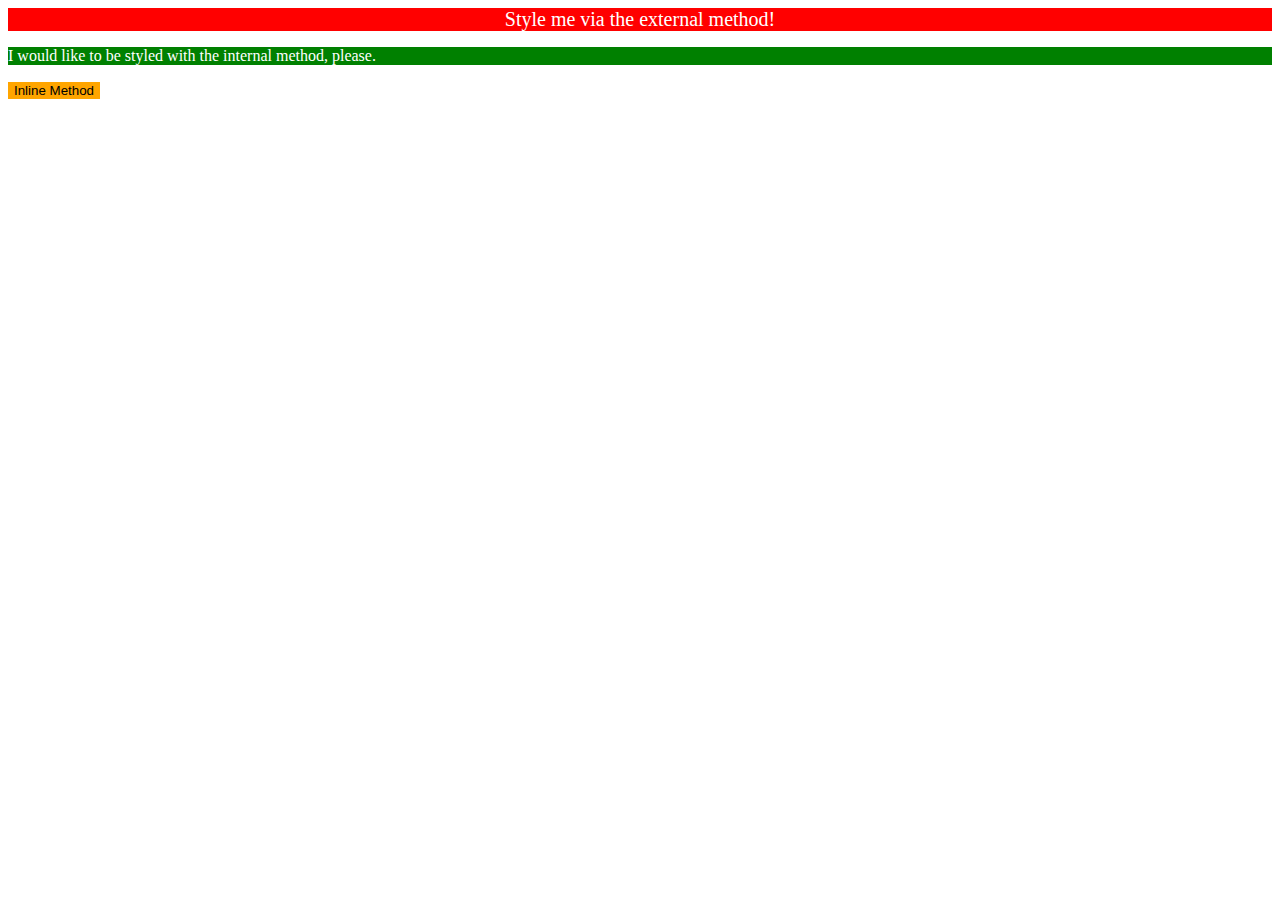
<file: foundations/01-css-methods/index.html>
<!DOCTYPE html>
<html lang="en">
  <head>
    <style>
      p {
        color: white;
        background-color: green;
      }

    </style>
    <link rel="stylesheet" href="styles.css">
    <meta charset="UTF-8">
    <meta http-equiv="X-UA-Compatible" content="IE=edge">
    <meta name="viewport" content="width=device-width, initial-scale=1.0">
    <title>Methods for Adding CSS</title>
  </head>
  <body>
    <div>Style me via the external method!</div>
    <p>I would like to be styled with the internal method, please.</p>
    <button style="background-color: orange; border: 1px lightgray;">Inline Method</button>
  </body>
</html>
</file>
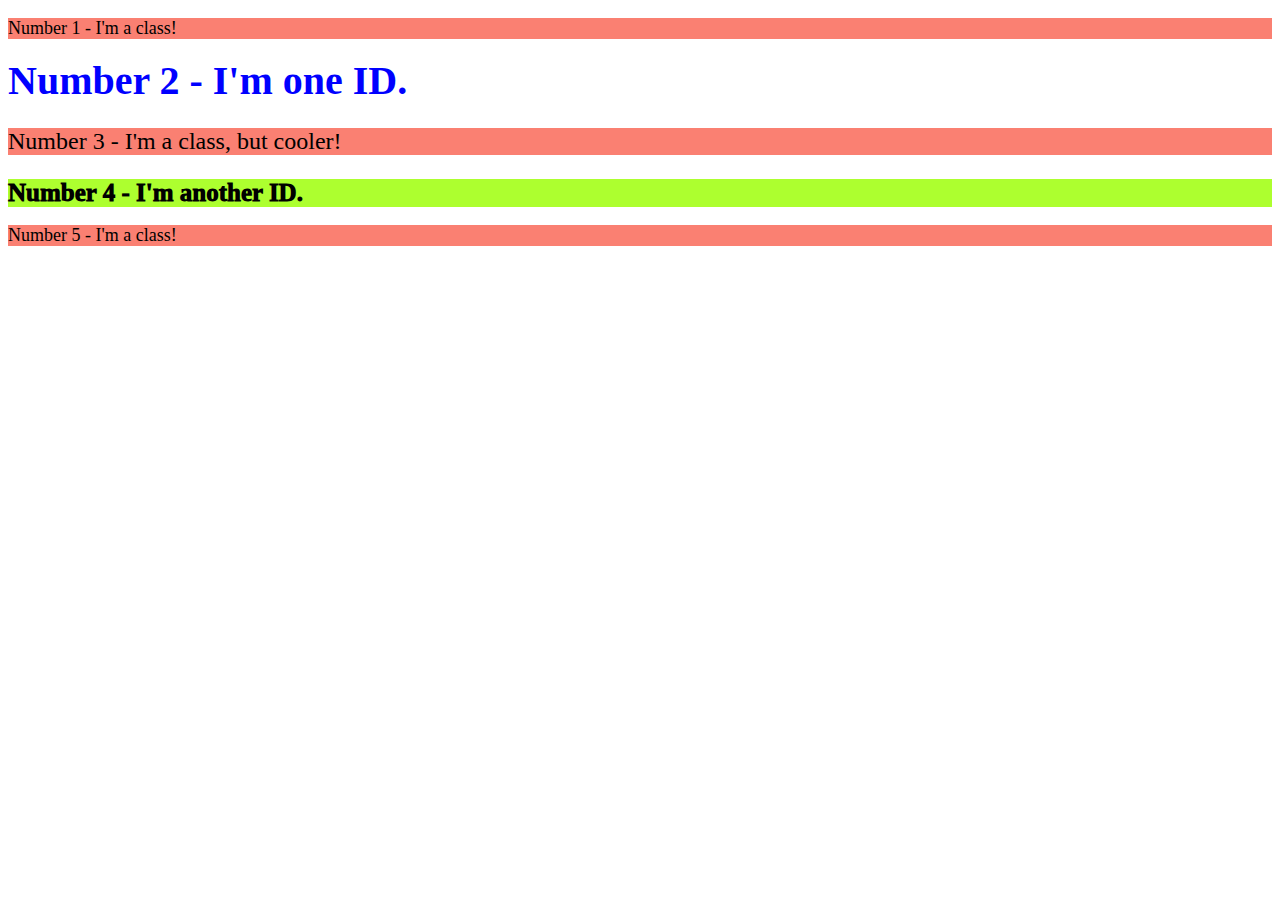
<file: foundations/02-class-id-selectors/index.html>
<!DOCTYPE html>
<html lang="en">
  <head>
    <meta charset="UTF-8">
    <meta http-equiv="X-UA-Compatible" content="IE=edge">
    <meta name="viewport" content="width=device-width, initial-scale=1.0">
    <title>Class and ID Selectors</title>
    <link rel="stylesheet" href="style.css">
  </head>
  <body>
    <p class="class">Number 1 - I'm a class!</p>
    <div id="one">Number 2 - I'm one ID.</div>
    <p class="cooler class">Number 3 - I'm a class, but cooler!</p>
    <div id="another">Number 4 - I'm another ID.</div>
    <p class="class">Number 5 - I'm a class!</p>
  </body>
</html>
</file>
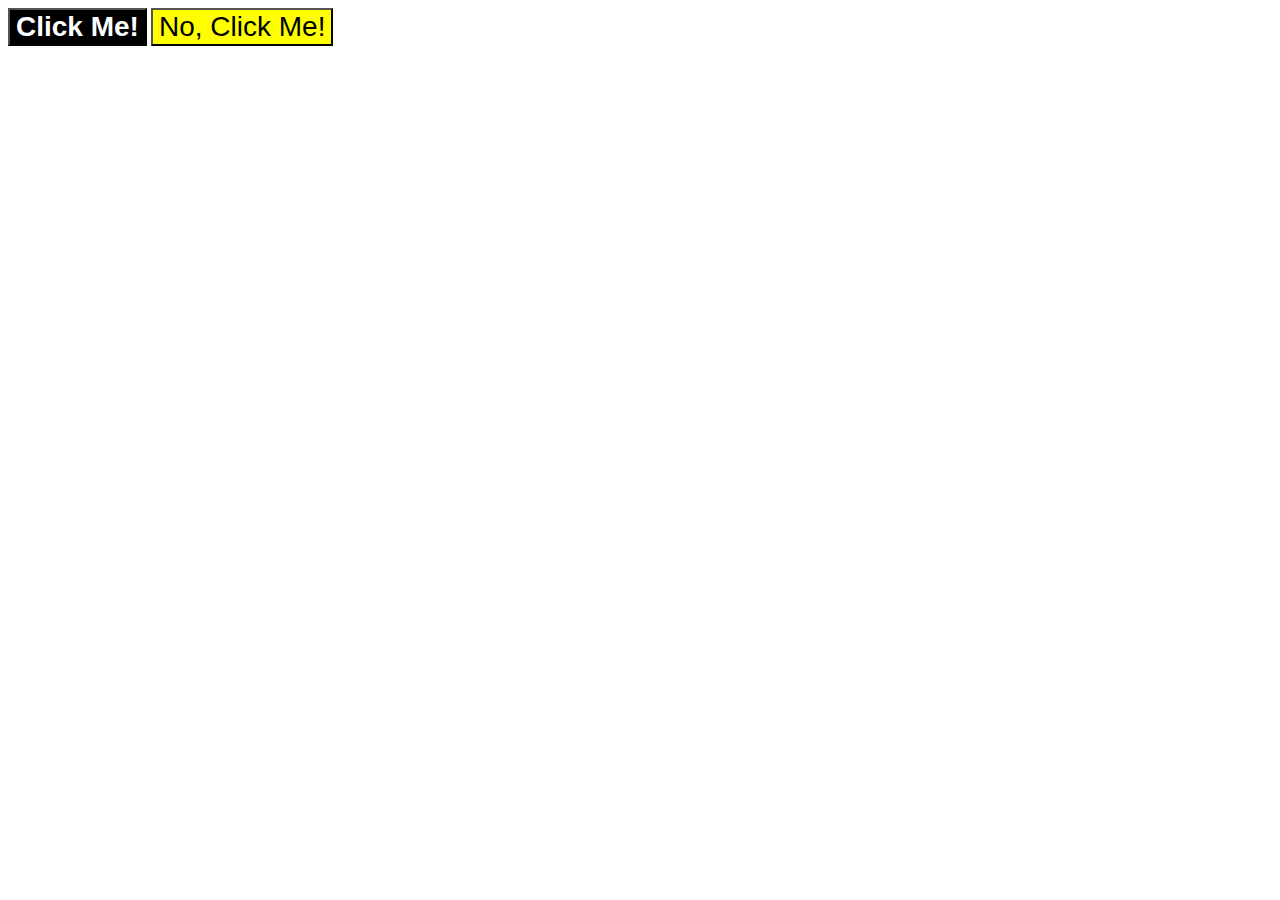
<file: foundations/03-grouping-selectors/index.html>
<!DOCTYPE html>
<html lang="en">
  <head>
    <meta charset="UTF-8">
    <meta http-equiv="X-UA-Compatible" content="IE=edge">
    <meta name="viewport" content="width=device-width, initial-scale=1.0">
    <title>Grouping Selectors</title>
    <link rel="stylesheet" href="style.css">
  </head>
  <body>
    <button class="button1">Click Me!</button>
    <button class="button2">No, Click Me!</button>
  </body>
</html>
</file>
<file: foundations/01-css-methods/styles.css>
div {
    color: white;
    background-color: red;
    font-size: 20px;
    text-align: center;
    
}
</file>
<file: foundations/02-class-id-selectors/style.css>
.class {
    background-color: salmon;
    font-size: 18px;
    font-family: "DejaVu Sans" "sans-serif";
}

#one {
    font-size: 40px;
    font-weight: 700;
    color: blue;
}

.cooler {
    font-size: 24px;
}

#another {
    background-color: greenyellow;
    font-size: 25px;
    font-weight: 1000;
}
</file>
<file: foundations/03-grouping-selectors/style.css>
.button1,
.button2 {
    font-size: 28px;
    font-family: Helvetica, "Times New Roman", sans-serif;
}

.button1 {
    background-color: black;
    color: white;
    font-weight: bold;
}

.button2 {
    background-color: yellow;
}
</file>
